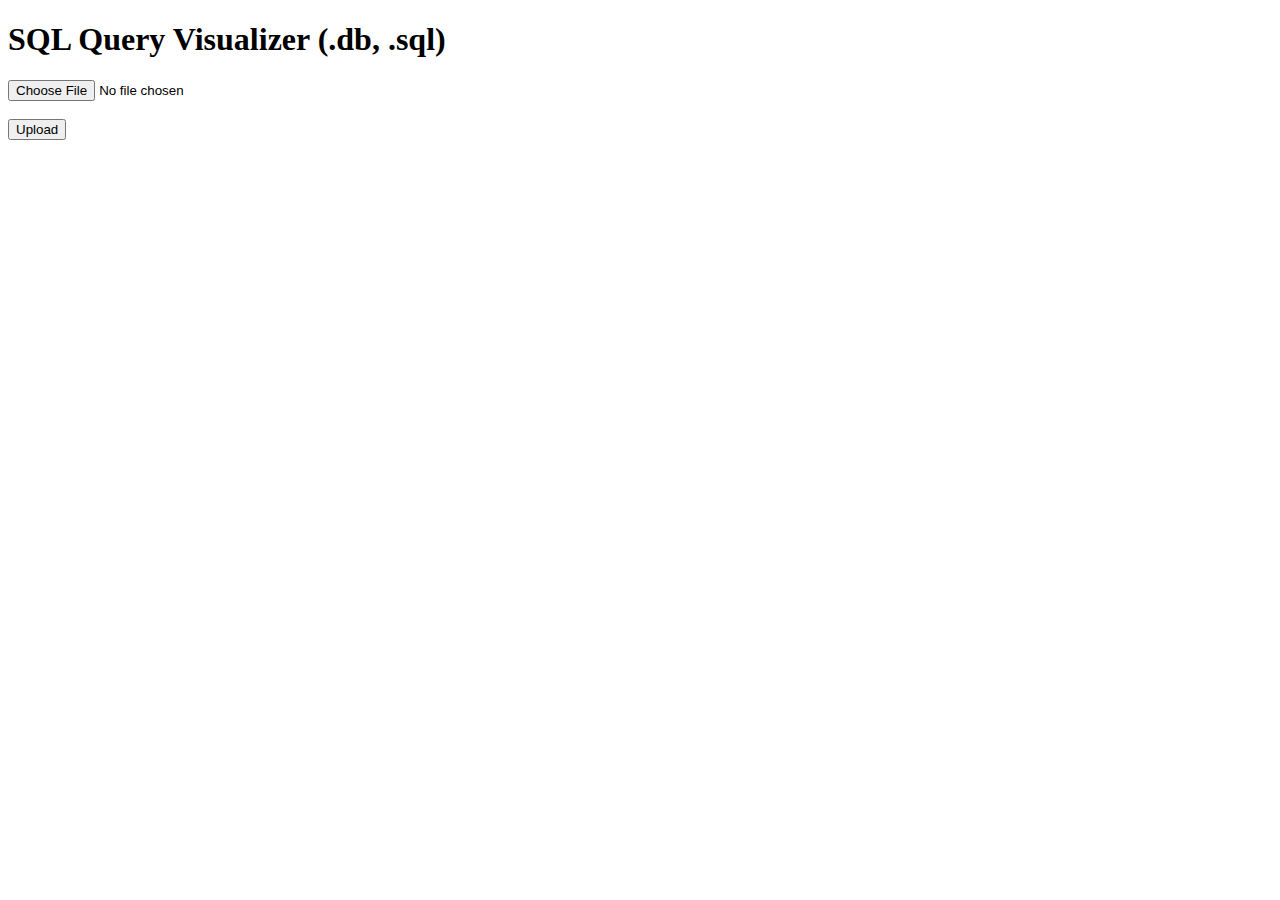
<file: templates/index.html>
<!DOCTYPE html>
<html lang="en">
<head>
    <meta charset="UTF-8">
    <meta name="viewport" content="width=device-width, initial-scale=1.0">
    <title>SQL Query Visualizer (.db, .sql)</title>
</head>
<body>
    <h1>SQL Query Visualizer (.db, .sql)</h1>
    <form action="/upload" method="post" enctype="multipart/form-data">
        <input type="file" name="file" accept=".db,.sql"><br><br>
        <input type="submit" value="Upload">
    </form>
</body>
</html>
</file>
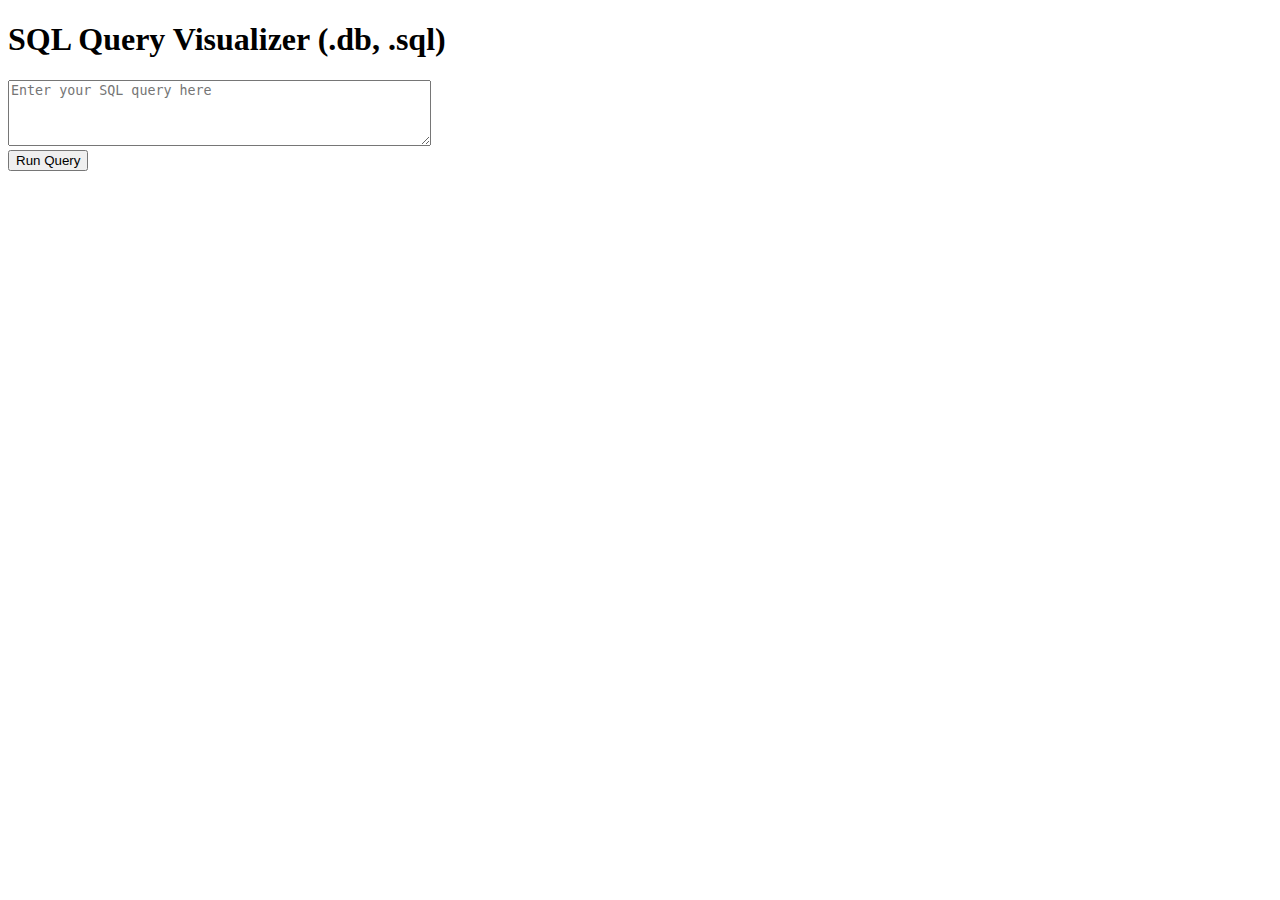
<file: templates/query.html>
<!DOCTYPE html>
<html lang="en">
<head>
    <meta charset="UTF-8">
    <meta name="viewport" content="width=device-width, initial-scale=1.0">
    <title>SQL Visualizer</title>
    <link rel="stylesheet" href="/static/css/styles.css">
    <style>
        /* Add some basic styles for the modal */
        .modal {
            display: none;
            position: fixed;
            z-index: 1;
            padding-top: 60px;
            left: 0;
            top: 0;
            width: 100%;
            height: 100%;
            overflow: auto;
						max-height: none;
            background-color: rgb(0,0,0);
            background-color: rgba(0,0,0,0.4);
        }

        .modal-content {
            background-color: #fefefe;
            margin: auto;
            padding: 20px;
            border: 1px solid #888;
            width: 80%;
            word-wrap: break-word; /* Ensure long text wraps in the modal */
        }

        .close {
            color: #aaa;
            float: right;
            font-size: 28px;
            font-weight: bold;
        }

        .close:hover,
        .close:focus {
            color: black;
            text-decoration: none;
            cursor: pointer;
        }
    </style>
</head>
<body>
    <h1>SQL Query Visualizer (.db, .sql)</h1>
    <form id="query-form">
        <textarea id="query-input" name="query" rows="4" cols="50" placeholder="Enter your SQL query here"></textarea><br>
        <button type="submit">Run Query</button>
    </form>
		<br>
    <div id="results"></div>

    <!-- Modal Structure -->
    <div id="myModal" class="modal">
        <div class="modal-content">
            <span class="close">&times;</span>
            <p id="modal-text"></p>
        </div>
    </div>

    <script src="https://d3js.org/d3.v6.min.js"></script>
    <script src="/static/js/scripts.js"></script>
    <script>
        document.getElementById('query-form').addEventListener('submit', function(event) {
            event.preventDefault();

            const query = document.getElementById('query-input').value;
            const dbFile = new URLSearchParams(window.location.search).get('db_file');

            fetch(`/query?db_file=${encodeURIComponent(dbFile)}`, {
                method: 'POST',
                headers: {
                    'Content-Type': 'application/x-www-form-urlencoded',
                },
                body: 'query=' + encodeURIComponent(query),
            })
            .then(response => response.json())
            .then(data => {
                if (data.error) {
                    document.getElementById('results').innerHTML = '<p>' + data.error + '</p>';
                } else {
                    visualizeResults(data.columns, data.results);
                }
            });
        });

        function visualizeResults(columns, results) {
            const resultsDiv = document.getElementById('results');
            resultsDiv.innerHTML = '';

            const table = document.createElement('table');
            const thead = document.createElement('thead');
            const tbody = document.createElement('tbody');

            const headerRow = document.createElement('tr');
            columns.forEach(column => {
                const th = document.createElement('th');
                th.textContent = column;
								th.addEventListener('click', function() {
										openModal(column);
								});
                headerRow.appendChild(th);
            });
            thead.appendChild(headerRow);
            table.appendChild(thead);

            results.forEach(row => {
                const rowElement = document.createElement('tr');
                row.forEach(cell => {
                    const td = document.createElement('td');
                    td.textContent = cell;
                    td.addEventListener('click', function() {
                        openModal(cell);
                    });
                    rowElement.appendChild(td);
                });
                tbody.appendChild(rowElement);
            });

            table.appendChild(tbody);
            resultsDiv.appendChild(table);
        }

        function openModal(cellContent) {
            const modal = document.getElementById("myModal");
            const modalText = document.getElementById("modal-text");
            const span = document.getElementsByClassName("close")[0];

            cellContent = String(cellContent)
						cellContent = cellContent.replace(/<EOD>/g, "&lt;EOD&gt;");
						cellContent = cellContent.replace(/\n/g, "<br><br>");
						modalText.innerHTML = cellContent;
            modal.style.display = "block";

            span.onclick = function() {
                modal.style.display = "none";
            }

            window.onclick = function(event) {
                if (event.target == modal) {
                    modal.style.display = "none";
                }
            }
        }
    </script>
</body>
</html>
</file>
<file: static/css/styles.css>
table {
    width: 100%;
    border-collapse: collapse;
}

th, td {
    border: 1px solid #ddd;
    padding: 8px;
    text-align: left;
    max-width: 150px; /* Optional: limit cell width */
    white-space: nowrap; /* Prevent text wrapping */
    overflow: hidden; /* Hide overflow content */
    text-overflow: ellipsis; /* Show ellipsis for overflow text */
}

th {
    background-color: #f2f2f2;
}

tr:hover {
    background-color: #f1f1f1;
}
</file>
